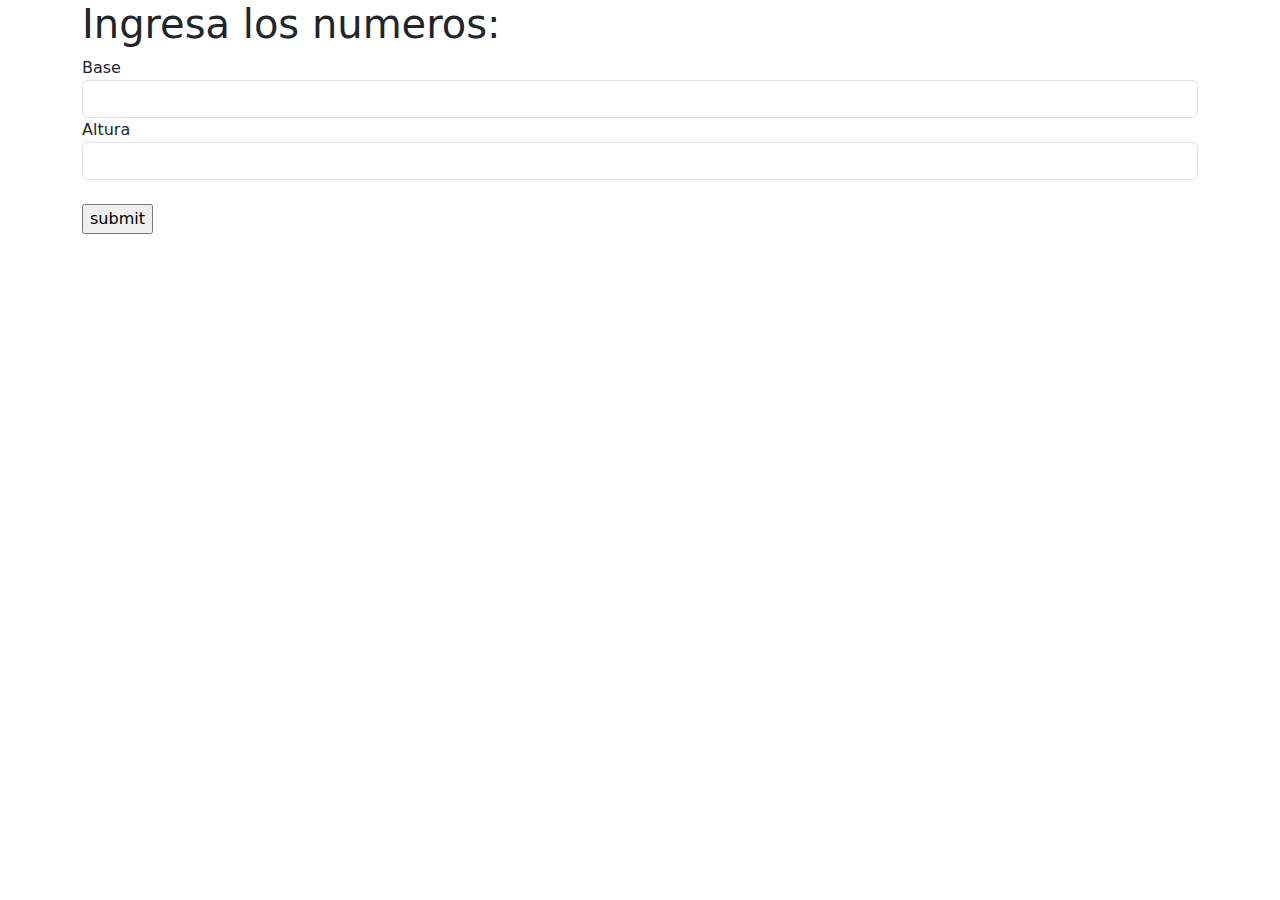
<file: bin/src/main/resources/templates/index.html>
<!DOCTYPE html>
<!--
To change this license header, choose License Headers in Project Properties.
To change this template file, choose Tools | Templates
and open the template in the editor.
-->
<html>
    <head>
        <title>TODO supply a title</title>
        <meta charset="UTF-8">
        <meta name="viewport" content="width=device-width, initial-scale=1.0">
        <link href="https://cdn.jsdelivr.net/npm/bootstrap@5.0.0-beta1/dist/css/bootstrap.min.css" rel="stylesheet" >

    </head>
    <body>
        <div class="container">
            <div class="row">
                <div>
                    <h1>Ingresa los numeros:</h1>
                </div>
                <form th:action="@{triangulo}" th:object="${triangulo}" method="post">
                    <div>
                        <label>Base</label>
                        <input type="text" id="num1" class="form-control" name="base" >
                    </div>
                    <div>
                        <label>Altura</label>
                        <input type="text" id="num2" class="form-control" name="altura" >
                    </div>
                    </br>
                    <div>
                        <input type="submit" value="submit" />
                    </div>
                </form>
            </div>
        </div>
    </body>
</html>
</file>
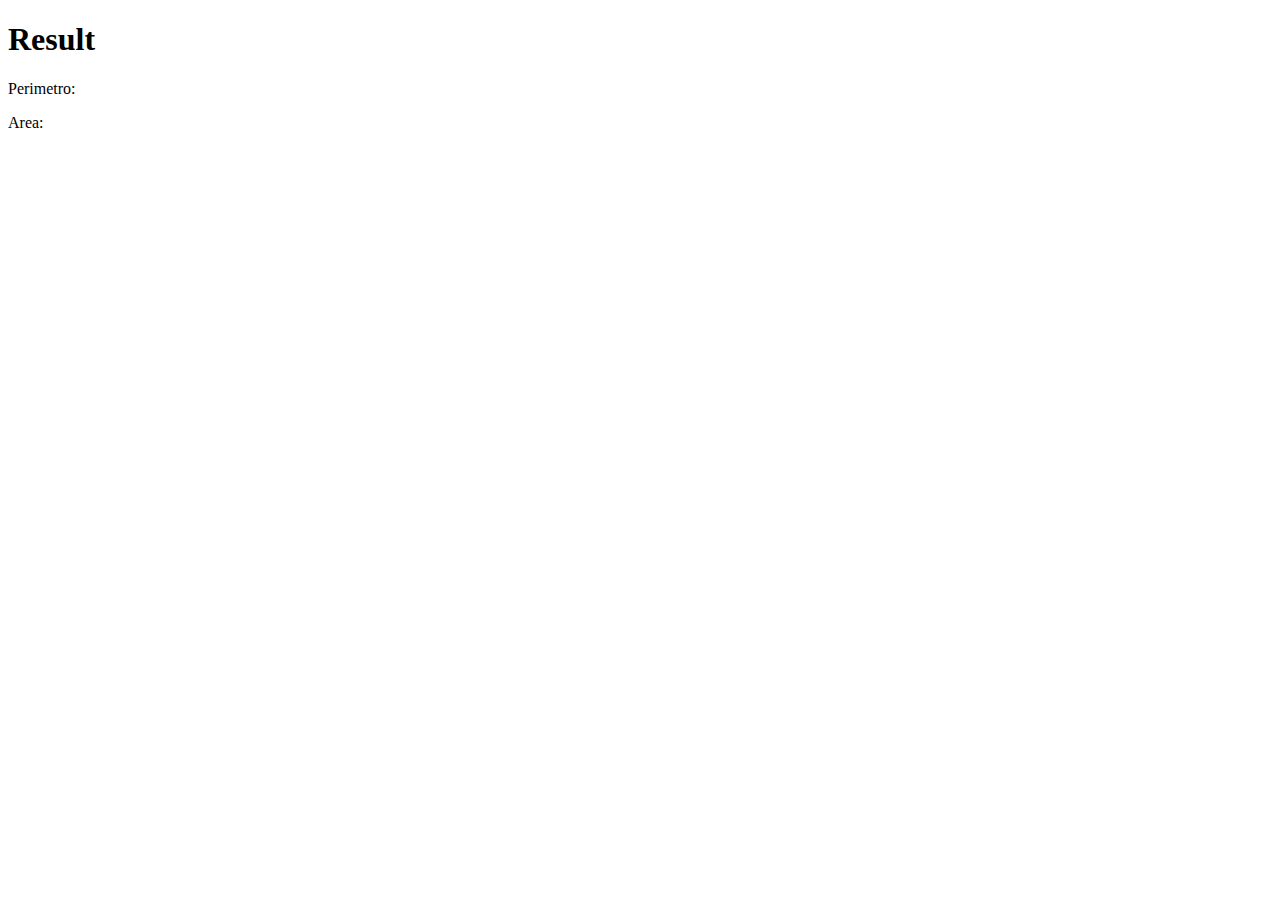
<file: bin/src/main/resources/templates/resultado.html>
<!DOCTYPE html>
<!--
To change this license header, choose License Headers in Project Properties.
To change this template file, choose Tools | Templates
and open the template in the editor.
-->
<html>
    <head>
        <title>TODO supply a title</title>
        <meta charset="UTF-8">
        <meta name="viewport" content="width=device-width, initial-scale=1.0">
    </head>
    <body>
        <h1>Result</h1>
        Perimetro:
        <p th:text=" ${triangulo.Perimetro()}"></p>
        Area:
        <p th:text=" ${triangulo.Area()}"></p>

    </body>
</html>
</file>
